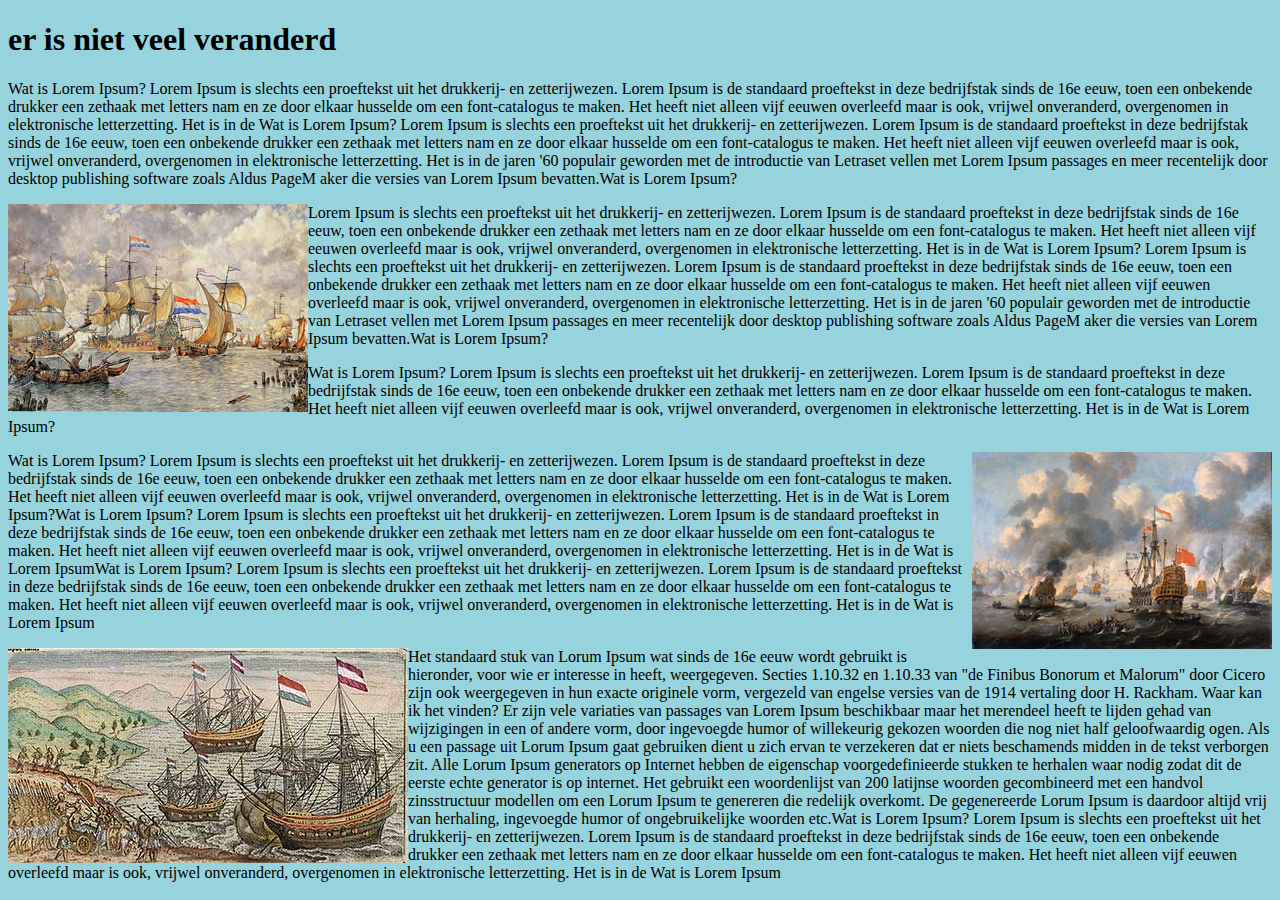
<file: lab 1 krantenartikel/index.html>
<!DOCTYPE html>

<html>
    <head>
        <meta charset="utf-8">
        <meta http-equiv="X-UA-Compatible" content="IE=edge">
        <title></title>
        <meta name="description" content="">
        <meta name="viewport" content="width=device-width, initial-scale=1">
        <link rel="stylesheet" href="css\style.css">
    </head>
    <body>
       
        
 
           
    <h1> er is niet veel veranderd</h1>
    
    <p>Wat is Lorem Ipsum?
        Lorem Ipsum is slechts een proeftekst uit het drukkerij- en zetterijwezen. Lorem Ipsum is de standaard proeftekst in deze bedrijfstak sinds de 16e eeuw, toen een onbekende drukker een zethaak met letters nam en ze door elkaar husselde om een font-catalogus te maken. Het heeft niet alleen vijf eeuwen overleefd maar is ook, vrijwel onveranderd, overgenomen in elektronische letterzetting. Het is in de Wat is Lorem Ipsum?  Lorem Ipsum is slechts een proeftekst uit het drukkerij- en zetterijwezen. Lorem Ipsum is de standaard proeftekst in deze bedrijfstak sinds de 16e eeuw, toen een onbekende drukker een zethaak met letters nam en ze door elkaar husselde om een font-catalogus te maken. Het heeft niet alleen vijf eeuwen overleefd maar is ook, vrijwel onveranderd, overgenomen in elektronische letterzetting. Het is in de jaren '60 populair geworden met de introductie van Letraset vellen met Lorem Ipsum passages en meer recentelijk door desktop publishing software zoals Aldus PageM aker die versies van Lorem Ipsum bevatten.Wat is Lorem Ipsum?</p>
        
        <p><img src= "images\vloot1.jpg" alt="boot1 " id="boot1"> Lorem Ipsum is slechts een proeftekst uit het drukkerij- en zetterijwezen. Lorem Ipsum is de standaard proeftekst in deze bedrijfstak sinds de 16e eeuw, toen een onbekende drukker een zethaak met letters nam en ze door elkaar husselde om een font-catalogus te maken. Het heeft niet alleen vijf eeuwen overleefd maar is ook, vrijwel onveranderd, overgenomen in elektronische letterzetting. Het is in de Wat is Lorem Ipsum?  Lorem Ipsum is slechts een proeftekst uit het drukkerij- en zetterijwezen. Lorem Ipsum is de standaard proeftekst in deze bedrijfstak sinds de 16e eeuw, toen een onbekende drukker een zethaak met letters nam en ze door elkaar husselde om een font-catalogus te maken. Het heeft niet alleen vijf eeuwen overleefd maar is ook, vrijwel onveranderd, overgenomen in elektronische letterzetting. Het is in de jaren '60 populair geworden met de introductie van Letraset vellen met Lorem Ipsum passages en meer recentelijk door desktop publishing software zoals Aldus PageM aker die versies van Lorem Ipsum bevatten.Wat is Lorem Ipsum?</p>
            
            
        <p>Wat is Lorem Ipsum?
            Lorem Ipsum is slechts een proeftekst uit het drukkerij- en zetterijwezen. Lorem Ipsum is de standaard proeftekst in deze bedrijfstak sinds de 16e eeuw, toen een onbekende drukker een zethaak met letters nam en ze door elkaar husselde om een font-catalogus te maken. Het heeft niet alleen vijf eeuwen overleefd maar is ook, vrijwel onveranderd, overgenomen in elektronische letterzetting. Het is in de Wat is Lorem Ipsum?</p>
        
            <p><img src= "images\vloot2.jpg" alt="boot2" id="boot2">Wat is Lorem Ipsum?
                Lorem Ipsum is slechts een proeftekst uit het drukkerij- en zetterijwezen. Lorem Ipsum is de standaard proeftekst in deze bedrijfstak sinds de 16e eeuw, toen een onbekende drukker een zethaak met letters nam en ze door elkaar husselde om een font-catalogus te maken. Het heeft niet alleen vijf eeuwen overleefd maar is ook, vrijwel onveranderd, overgenomen in elektronische letterzetting. Het is in de Wat is Lorem Ipsum?Wat is Lorem Ipsum?
                Lorem Ipsum is slechts een proeftekst uit het drukkerij- en zetterijwezen. Lorem Ipsum is de standaard proeftekst in deze bedrijfstak sinds de 16e eeuw, toen een onbekende drukker een zethaak met letters nam en ze door elkaar husselde om een font-catalogus te maken. Het heeft niet alleen vijf eeuwen overleefd maar is ook, vrijwel onveranderd, overgenomen in elektronische letterzetting. Het is in de Wat is Lorem IpsumWat is Lorem Ipsum?
                Lorem Ipsum is slechts een proeftekst uit het drukkerij- en zetterijwezen. Lorem Ipsum is de standaard proeftekst in deze bedrijfstak sinds de 16e eeuw, toen een onbekende drukker een zethaak met letters nam en ze door elkaar husselde om een font-catalogus te maken. Het heeft niet alleen vijf eeuwen overleefd maar is ook, vrijwel onveranderd, overgenomen in elektronische letterzetting. Het is in de Wat is Lorem Ipsum</p>
            
            
             <p>  <img src="images\vloot3.jpg" alt=" boot3" id="boot3">Het standaard stuk van Lorum Ipsum wat sinds de 16e eeuw wordt gebruikt is hieronder, voor wie er interesse in heeft, weergegeven. Secties 1.10.32 en 1.10.33 van "de Finibus Bonorum et Malorum" door Cicero zijn ook weergegeven in hun exacte originele vorm, vergezeld van engelse versies van de 1914 vertaling door H. Rackham.   
                Waar kan ik het vinden? Er zijn vele variaties van passages van Lorem Ipsum beschikbaar maar het merendeel heeft te lijden gehad van wijzigingen in een of andere vorm, door ingevoegde humor of willekeurig gekozen woorden die nog niet half geloofwaardig ogen. Als u een passage uit Lorum Ipsum gaat gebruiken dient u zich ervan te verzekeren dat er niets beschamends midden in de tekst verborgen zit. Alle Lorum Ipsum generators op Internet hebben de eigenschap voorgedefinieerde stukken te herhalen waar nodig zodat dit de eerste echte generator is op internet. Het gebruikt een woordenlijst van 200 latijnse woorden gecombineerd met een handvol zinsstructuur modellen om een Lorum Ipsum te genereren die redelijk overkomt. De gegenereerde Lorum Ipsum is daardoor altijd vrij van herhaling, ingevoegde humor of ongebruikelijke woorden etc.Wat is Lorem Ipsum?
                Lorem Ipsum is slechts een proeftekst uit het drukkerij- en zetterijwezen. Lorem Ipsum is de standaard proeftekst in deze bedrijfstak sinds de 16e eeuw, toen een onbekende drukker een zethaak met letters nam en ze door elkaar husselde om een font-catalogus te maken. Het heeft niet alleen vijf eeuwen overleefd maar is ook, vrijwel onveranderd, overgenomen in elektronische letterzetting. Het is in de Wat is Lorem Ipsum
            </p>

        


        
        <script src="" async defer></script>
    </body>
</html>
</file>
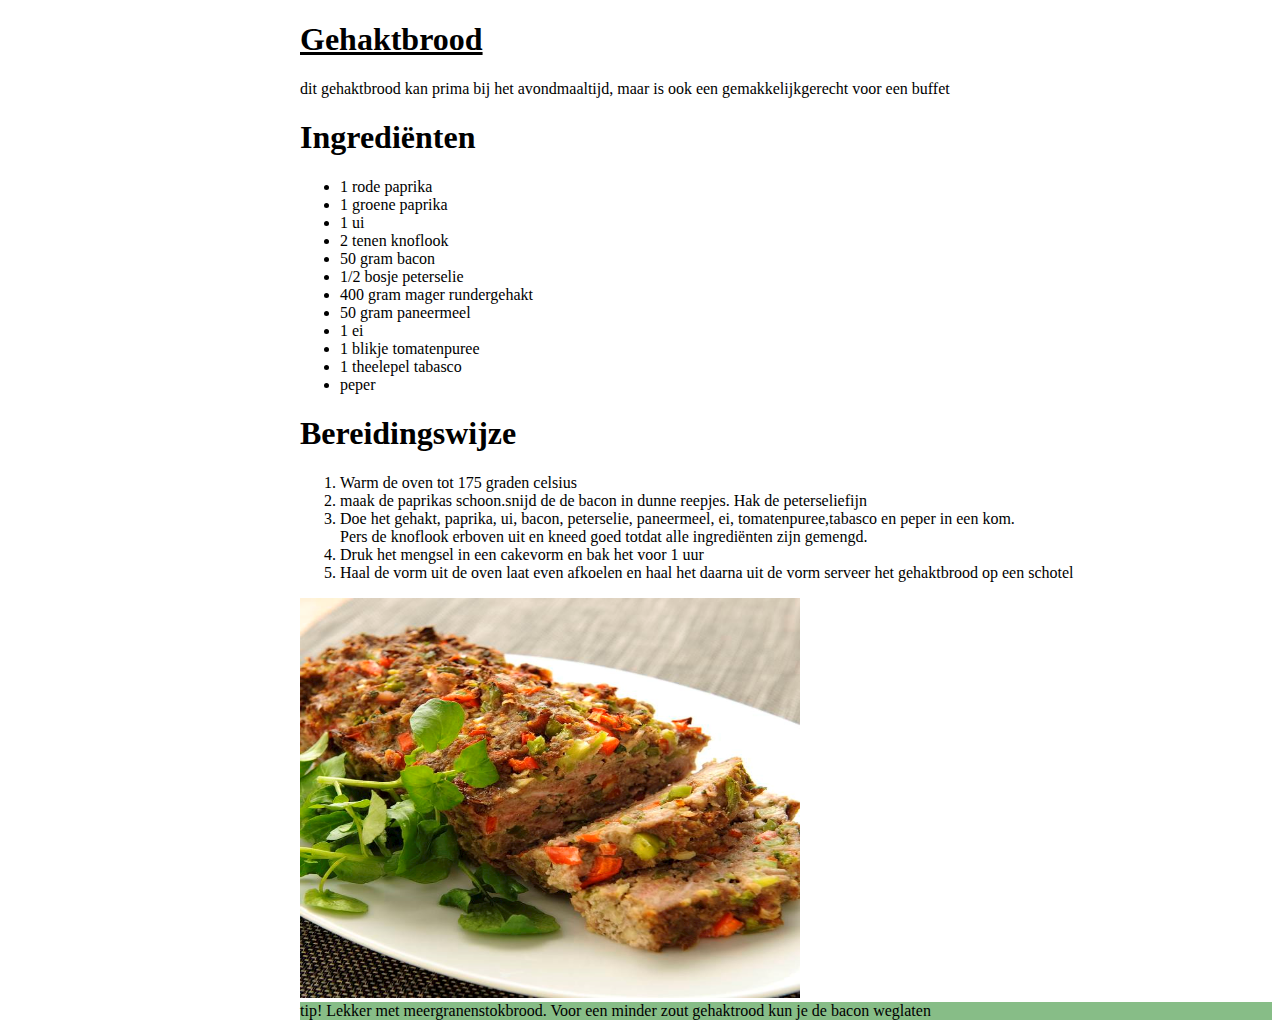
<file: lab 2 receptenpagina/index.html>
<!DOCTYPE html>

<html>
    <head>
        <meta charset="utf-8">
        <meta http-equiv="X-UA-Compatible" content="IE=edge">
        <title></title>
        <meta name="description" content="">
        <meta name="viewport" content="width=device-width, initial-scale=1">
        <link rel="stylesheet" href="style.css">
    </head>
    <body>
       

        <!-- <hr> -->
            <h1> 
                <div class="lijn">Gehaktbrood</div>
            </h1>
        <!-- <hr> -->

        <p>dit gehaktbrood kan prima bij het avondmaaltijd, maar is ook een gemakkelijkgerecht voor een buffet</p>
        
        <h1>Ingrediënten</h1>
        <nav>
            <ul>
                <li>1 rode paprika</li>
                <li>1 groene paprika</li>
                <li>1 ui</li>
                <li>2 tenen knoflook</li>
                <li>50 gram bacon</li>
                <li>1/2 bosje peterselie
                    <li>400 gram mager rundergehakt</li>
                    <li>50 gram paneermeel</li>
                    <li>1 ei</li>
                    <li>1 blikje tomatenpuree</li>
                    <li>1 theelepel tabasco</li>
                    <li>peper</li>
                </ul> 
            </nav>
        
        <h1>Bereidingswijze</h1>

        <ol>
            <li>Warm de oven tot 175 graden celsius </li>
            <li>maak de paprikas schoon.snijd de de bacon in dunne reepjes. Hak de peterseliefijn</li>
            
            <li>Doe het gehakt, paprika, ui, bacon, peterselie, paneermeel, ei, tomatenpuree,tabasco en peper in een kom. 
            <br>Pers de knoflook erboven uit en kneed goed totdat alle ingrediënten zijn gemengd.</li>

            <li>Druk het mengsel in een cakevorm en bak het voor 1 uur</li>
            <li>Haal de vorm uit de oven laat even afkoelen en haal het daarna uit de vorm serveer het gehaktbrood op een schotel</li>
        </ol>
        
        
        <img src="gehaktbrood.jpg" alt="brood" id="gehaktbrood">
        
        
        <footer>tip! Lekker met meergranenstokbrood. Voor een minder zout       gehaktrood kun je de bacon weglaten
        </footer>
        
        <script src="" async defer></script>
    </body>
</html>
</file>
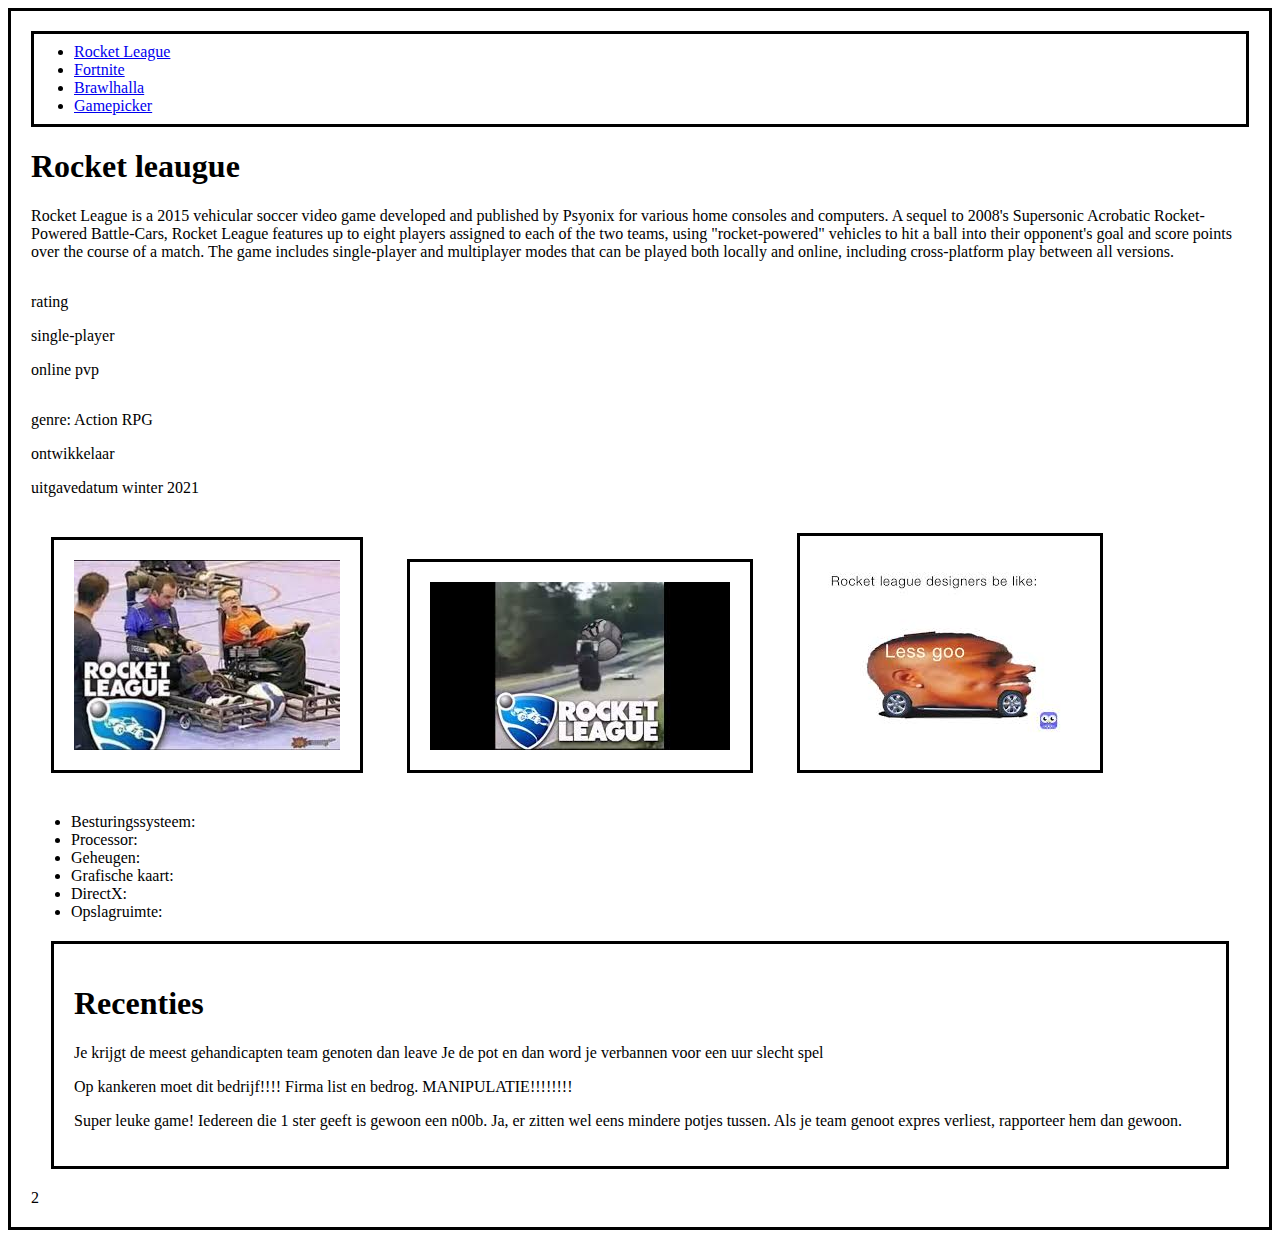
<file: Eindopdracht html css/fortnite.html>
<!DOCTYPE html>

<html>
    <head>
        <meta charset="utf-8">
        <meta http-equiv="X-UA-Compatible" content="IE=edge">
        <title></title>
        <meta name="description" content="">
        <meta name="viewport" content="width=device-width, initial-scale=1">
        <link rel="stylesheet" href="style.css">
    </head>
    <body>
        
    <!-- <div class="navbar">
            <header>
                <nav>
                <a href="https://www.rocketleague.com/en">Rocket league</a>
                <a href="https://www.fortnite.com/?lang=en-US">Fortnite</a>
                <a href="https://www.brawlhalla.com">brawlhalla</a>
                <a href="gamepicker.html">Gamepicker</a>
            </nav>
        </header>
    </div> -->
    
    <div class="navbar">
        <header>
            <nav>
                <ul>
                    <li><a href="https://www.rocketleague.com/en">Rocket League</a></li>
                    <li><a href="fortnite.html">Fortnite</a></li>
                    <li><a href="https://www.brawlhalla.com">Brawlhalla</a></li>
                    <li><a href="gamepicker.html">Gamepicker</a></li>
                </ul>
            </nav>
        </header>
    </div>
    
    
    <section>
        <article>
            <h1>Rocket leaugue</h1>
            <p>Rocket League is a 2015 vehicular soccer video game developed and published by Psyonix for various home consoles and computers. A sequel to 2008's Supersonic Acrobatic Rocket-Powered Battle-Cars, Rocket League features up to eight players assigned to each of the two teams, using "rocket-powered" vehicles to hit a ball into their opponent's goal and score points over the course of a match. The game includes single-player and multiplayer modes that can be played both locally and online, including cross-platform play between all versions.</p>
        </article>
    </section>
        
          
            
    <div class=" description1">
        <p>rating</p>
        <p>single-player</p>
        <p>online pvp</p>
    </div>

    <div class=" description2">
        <p>genre: Action RPG</p>
        <p>ontwikkelaar </p>
        <p>uitgavedatum winter 2021</p>
    </div>
    
    <div class="Gamepics">
        <img src="/Eindopdracht html css/img/rocket leaugue/ret.jpg" alt="ret">
        <img src="/Eindopdracht html css/img/rocket leaugue/goal.jpg" alt="ret">
        <img src="/Eindopdracht html css/img/rocket leaugue/dababy.jpg" alt="ret">
    </div>

<footer>
    <div class="limits">
        <section>
            <ul>
                <li>Besturingssysteem:</li>
                <li>Processor:</li>
                <li>Geheugen:</li>
                <li>Grafische kaart:</li>
                <li>DirectX:</li>
                <li>Opslagruimte:</li>
            </ul>


            <div class=""></div>
            
            
        <section>
    </div>
    

    <div class="reviews">
        <section>
                <h1>Recenties</h1>
                <p>Je krijgt de meest gehandicapten team genoten dan leave Je de pot en dan word je verbannen voor een uur slecht spel</p>
                <p> Op kankeren moet dit bedrijf!!!! Firma list en bedrog. MANIPULATIE!!!!!!!!</p>
                <p>Super leuke game!
                    Iedereen die 1 ster geeft is gewoon een n00b.
                    Ja, er zitten wel eens mindere potjes   tussen. Als je team genoot expres verliest, rapporteer hem dan gewoon.
                </p>
        </section>
    </div>
</footer>
        
        
        
        <script src="" async defer></script>
    </body>
</html>2
</file>
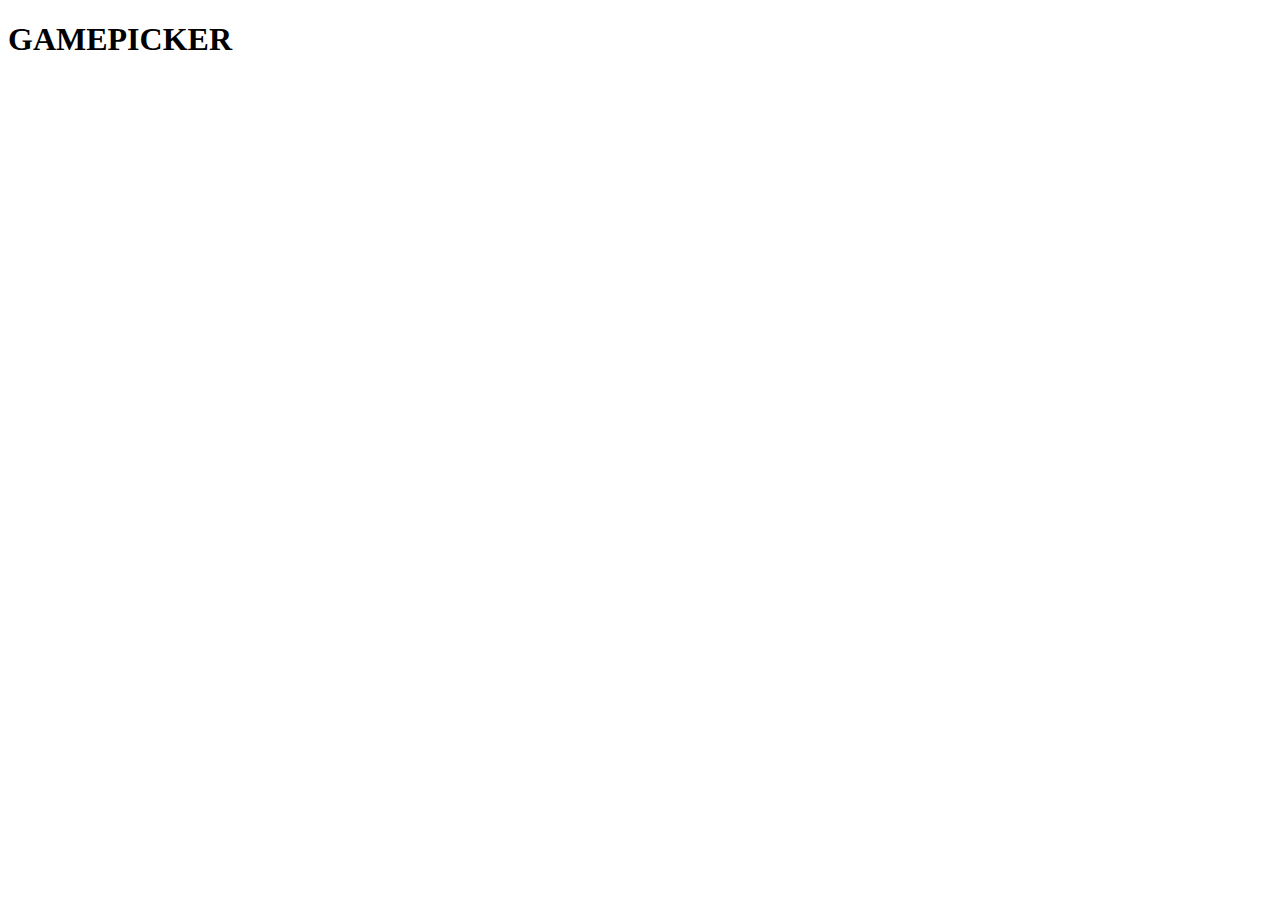
<file: Eindopdracht html css/gamepicker.html>
<!DOCTYPE html>

<html>
    <head>
        <meta charset="utf-8">
        <meta http-equiv="X-UA-Compatible" content="IE=edge">
        <title></title>
        <meta name="description" content="">
        <meta name="viewport" content="width=device-width, initial-scale=1">
        <link rel="stylesheet" href="">
    </head>
    <body>
     

        <h1>GAMEPICKER</h1>
        
        <script src="" async defer></script>
    </body>
</html>
</file>
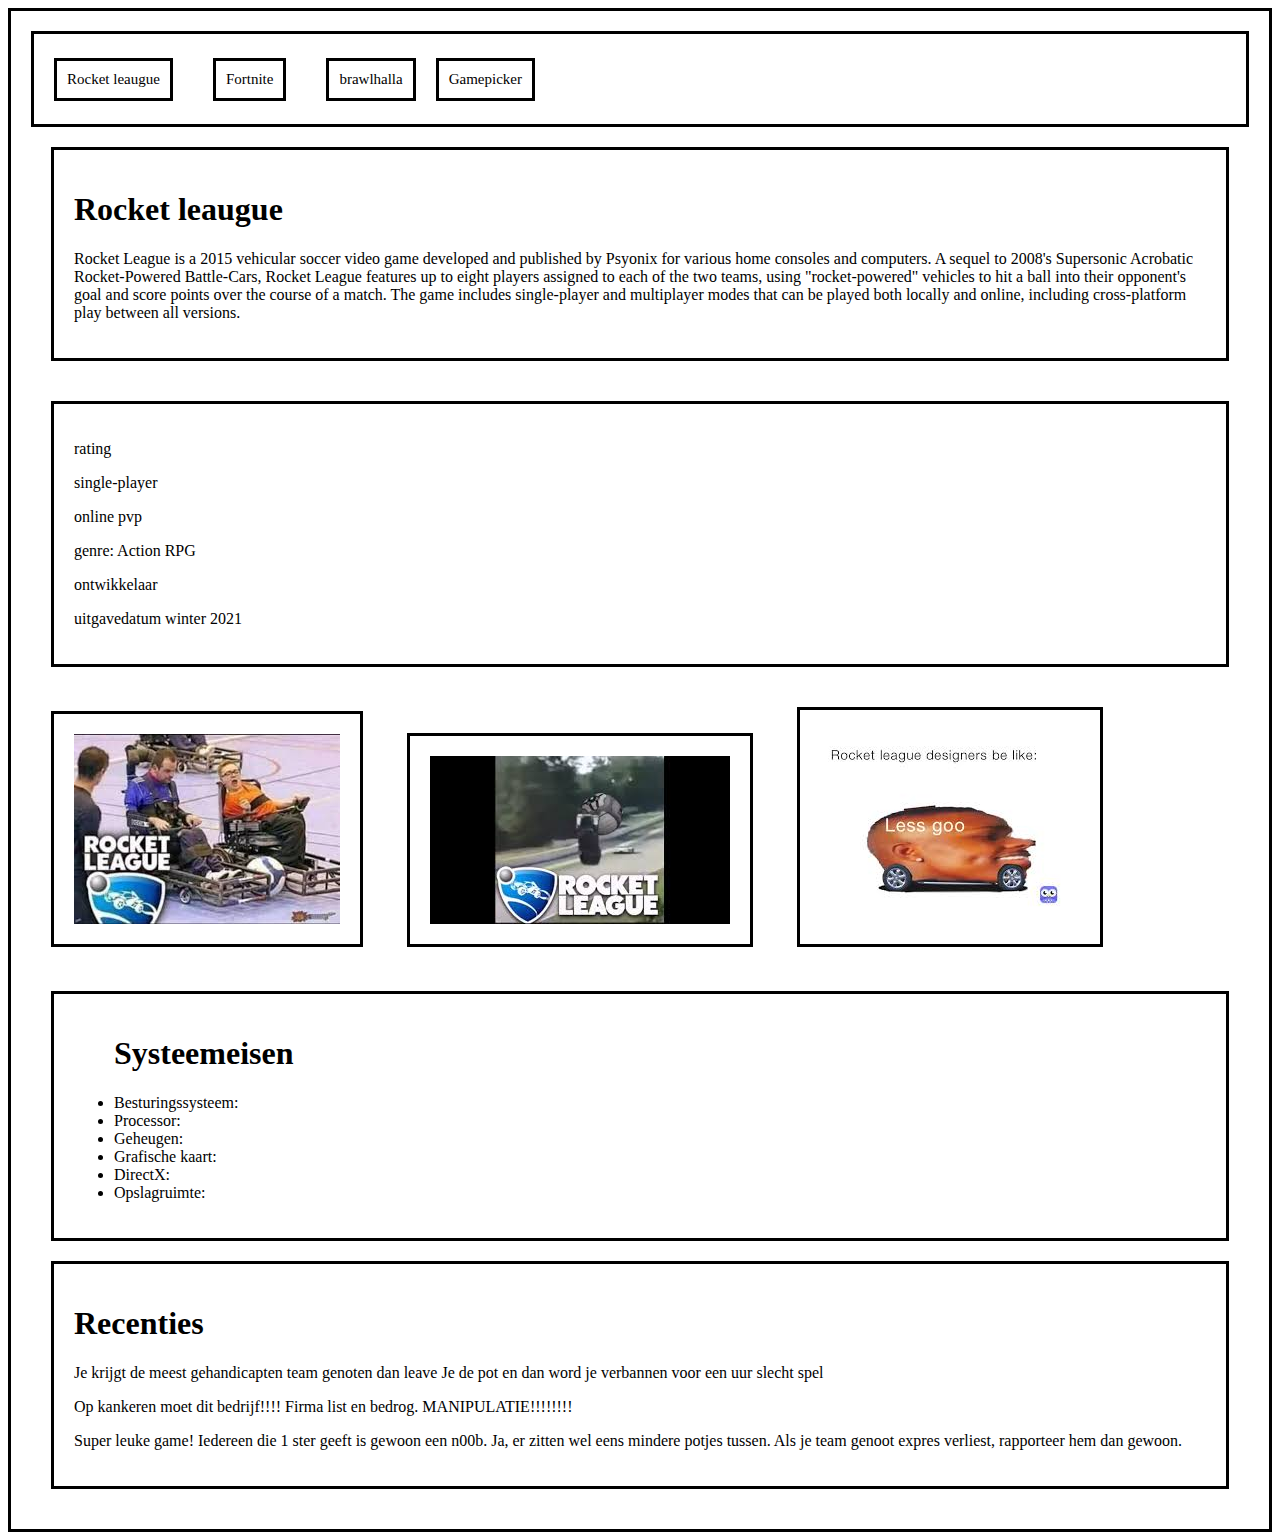
<file: Eindopdracht html css/Main.html>
<!DOCTYPE html>

<html>
    <head>
        <meta charset="utf-8">
        <meta http-equiv="X-UA-Compatible" content="IE=edge">
        <title></title>
        <meta name="description" content="">
        <meta name="viewport" content="width=device-width, initial-scale=1">
        <link rel="stylesheet" href="style.css">
    </head>
    <body>
        
    <div class="navbar">
        <div class="item item1 ">Rocket leaugue</div>
        <div class="item item2 ">Fortnite</div>
        <div class="item item3 ">brawlhalla</div>

        <div class="game">Gamepicker</div>
    </div>
    
    <!-- <div class="navbar">
        <header>
            <nav>
                <ul>
                    <li><a href="https://www.rocketleague.com/en">Rocket League</a></li>
                    <li><a href="fortnite.html">Fortnite</a></li>
                    <li><a href="https://www.brawlhalla.com">Brawlhalla</a></li>
                    <li><a href="gamepicker.html">Gamepicker</a></li>
                </ul>
            </nav>
        </header>
    </div>
    
     -->
    <div class="artikel">
        <section >
            <article>
                <h1>Rocket leaugue</h1>
                <p>Rocket League is a 2015 vehicular soccer video game developed and published by Psyonix for various home consoles and computers. A sequel to 2008's Supersonic Acrobatic Rocket-Powered Battle-Cars, Rocket League features up to eight players assigned to each of the two teams, using "rocket-powered" vehicles to hit a ball into their opponent's goal and score points over the course of a match. The game includes single-player and multiplayer modes that can be played both locally and online, including cross-platform play between all versions.</p>
            </article>
        </section>
    </div>
        
          
            
    <div class="Gamedetails ">
        <p>rating</p>
        <p>single-player</p>
        <p>online pvp</p>
        <p>genre: Action RPG</p>
        <p>ontwikkelaar </p>
        <p>uitgavedatum winter 2021</p>
    
    </div>

    
    
    <div class="Gamefotos">
        <img src="/Eindopdracht html css/img/rocket leaugue/ret.jpg" alt="ret">
        <img src="/Eindopdracht html css/img/rocket leaugue/goal.jpg" alt="ret">
        <img src="/Eindopdracht html css/img/rocket leaugue/dababy.jpg" alt="ret">
    </div>

<footer>
    <div class="computerlimits">
        <section>
            <ul>
                <h1>Systeemeisen</h1>
                <li>Besturingssysteem:</li>
                <li>Processor:</li>
                <li>Geheugen:</li>
                <li>Grafische kaart:</li>
                <li>DirectX:</li>
                <li>Opslagruimte:</li>
            </ul>


            <div class=""></div>
            
            
        <section>
    </div>
    

    <div class="reviews">
        <section>
                <h1>Recenties</h1>
                <p>Je krijgt de meest gehandicapten team genoten dan leave Je de pot en dan word je verbannen voor een uur slecht spel</p>
                <p> Op kankeren moet dit bedrijf!!!! Firma list en bedrog. MANIPULATIE!!!!!!!!</p>
                <p>Super leuke game!
                    Iedereen die 1 ster geeft is gewoon een n00b.
                    Ja, er zitten wel eens mindere potjes   tussen. Als je team genoot expres verliest, rapporteer hem dan gewoon.
                </p>
        </section>
    </div>
</footer>
        
        
        
        <script src="" async defer></script>
    </body>
</html>
</file>
<file: lab 2 receptenpagina/style.css>
body{
    font-style: Roboto;
    margin-left: 300px;

}

div.lijn{
        text-decoration: underline;
      }

img{
width: 500px; ;
height: 400px ;


}

footer{
background-color: rgb(135, 189, 135);

}
</file>
<file: Eindopdracht html css/style.css>
/* body{
  
  border-style: solid;
  }
  .navbar{

    display: flex;
    background-color: rgb(101, 87, 87);
    border-style: solid;
    border-color:black ;
    margin: 20px;
  }
  
  .item{
    background-color: rgb(255, 255, 255);
    color: rgb(4, 0, 0);
    font-size: 25px;
    margin: 10px;
    flex-direction: row;
  } */
/*   
 .item4{
    display: flex;
    /* justify-content: right; 
  }   */
  

  body{
    display: flex;
    flex-direction: column;
  border-style: solid;
  padding: 20px;


  }
  .navbar{
  height: 10vh;
  display: flex;
  align-items: center;
  border-style: solid;
  
  }

  .item{
  color: rgb(0, 0, 0);
  margin: 20px;
  font-size: 15px;
  justify-content: space-around;
  border-style: solid ;
  border-color: black;
  padding:10px;
  }
  
  
  .game{
  font-size: 15px;
  color:rgb(0, 0, 0) ;
  display: flex;
  border-style: solid;
  border-color: black;
  padding:10px;
  }

  .artikel{
    border-style:solid ;
    margin: 20px ;
    padding: 20px;
    
  }


  .Gamedetails{
    border-style:solid ;
    margin: 20px ;
    padding: 20px;

  }


.computerlimits{
  border-style:solid ;
  margin: 20px ;
  padding: 20px;

}


.reviews{
  border-style:solid ;
  margin: 20px ;
  padding: 20px;

}
  
  img{
    border-style:solid ;
    margin: 20px ;
    padding: 20px;
  }
</file>
